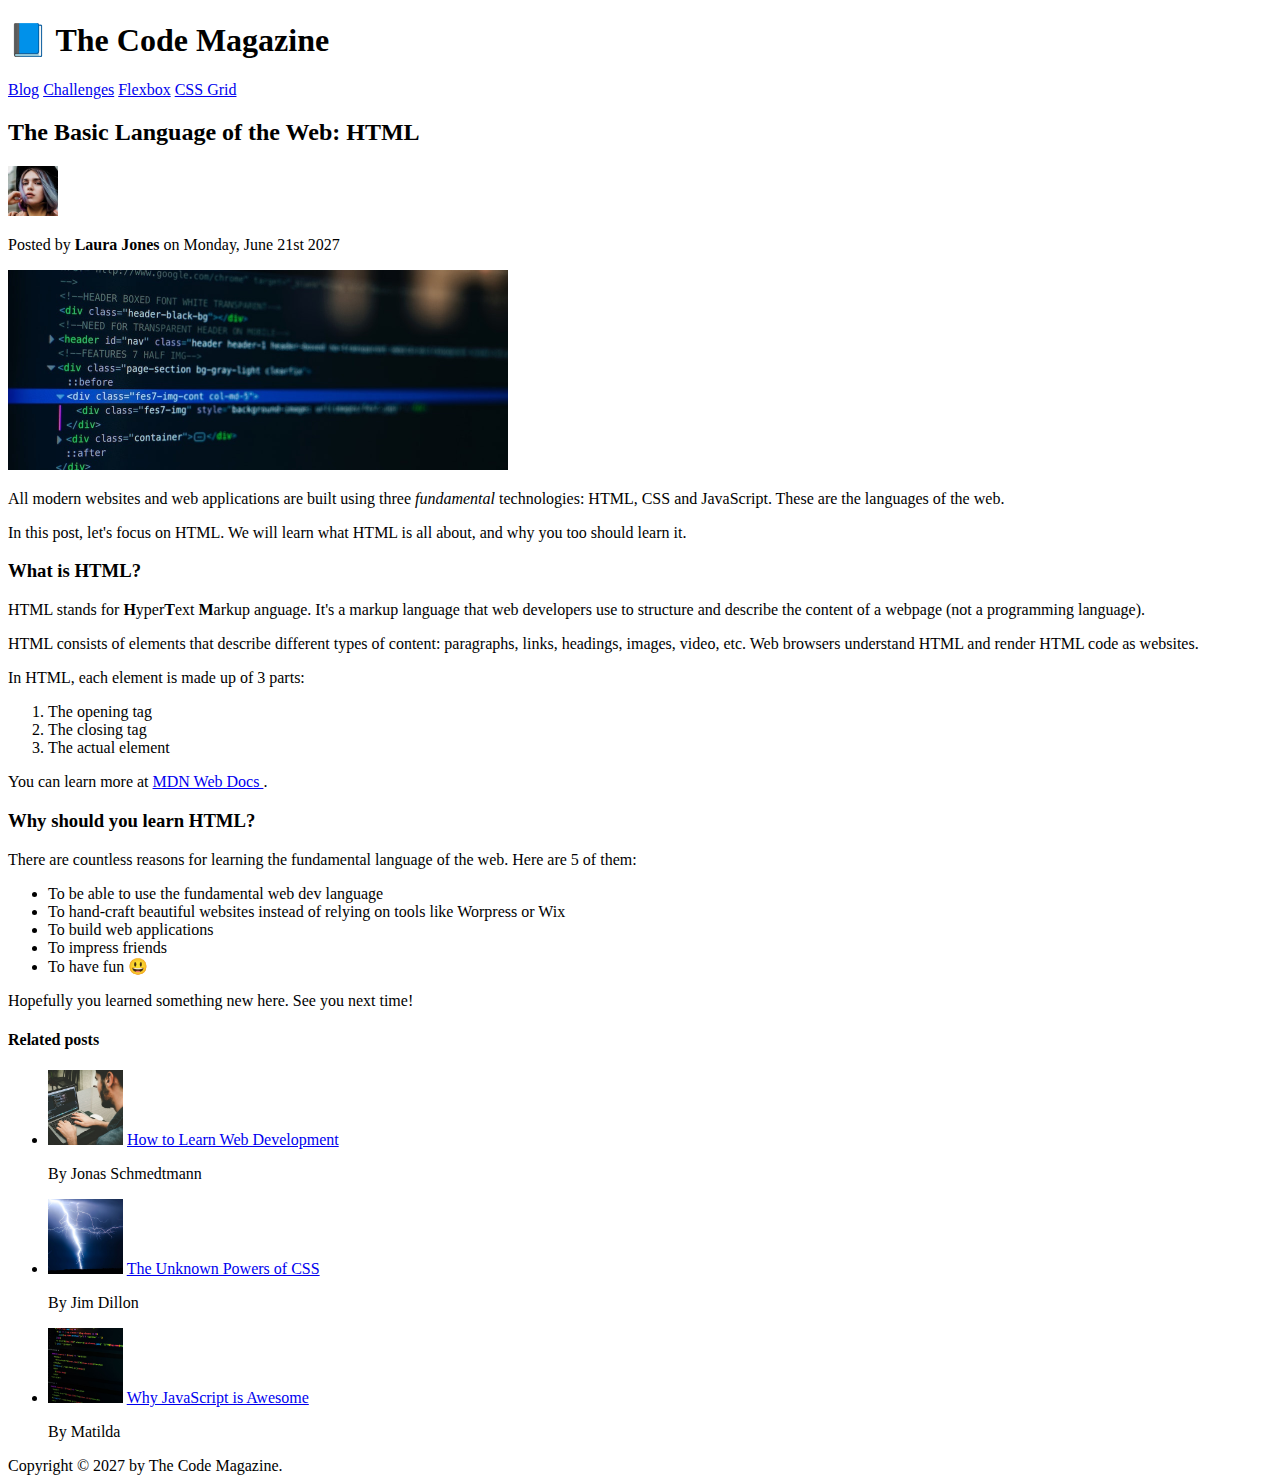
<file: 02 html-fundamentals/index.html>
<!DOCTYPE html>
<html lang="en">
  <head>
    <meta charset="UTF-8" />
    <meta name="viewport" content="width=device-width, initial-scale=1.0" />
    <title>The Basic Language of the Web: HTML</title>
  </head>
  <body>
    <!-- 
      <h1>The Basic Language of the Web: HTML</h1>
      <h2>The Basic Language of the Web: HTML</h2>
      <h3>The Basic Language of the Web: HTML</h3>
      <h4>The Basic Language of the Web: HTML</h4>
      <h5>The Basic Language of the Web: HTML</h5>
      <h6>The Basic Language of the Web: HTML</h6> 
    -->

    <head>
      <h1>📘 The Code Magazine</h1>

      <nav>
        <a href="blog.html">Blog</a>
        <a href="#">Challenges</a>
        <a href="#">Flexbox</a>
        <a href="#">CSS Grid</a>
      </nav>
    </head>

    <article>
      <header>
        <h2>The Basic Language of the Web: HTML</h2>

        <img src="laura-jones.jpg" alt="HTML Code on a screen" width="50" height="50" />

        <p>Posted by <strong>Laura Jones</strong> on Monday, June 21st 2027</p>

        <img src="post-img.jpg" alt="HTML Code on a screen" width="500" height="200" />
      </header>

      <p>
        All modern websites and web applications are built using three <em>fundamental</em> technologies: HTML, CSS and
        JavaScript. These are the languages of the web.
      </p>
      <p>In this post, let's focus on HTML. We will learn what HTML is all about, and why you too should learn it.</p>

      <h3>What is HTML?</h3>
      <p>
        HTML stands for <strong>H</strong>yper<strong>T</strong>ext <strong>M</strong>arkup <L></L>anguage. It's a
        markup language that web developers use to structure and describe the content of a webpage (not a programming
        language).
      </p>
      <p>
        HTML consists of elements that describe different types of content: paragraphs, links, headings, images, video,
        etc. Web browsers understand HTML and render HTML code as websites.
      </p>

      <p>In HTML, each element is made up of 3 parts:</p>
      <ol>
        <li>The opening tag</li>
        <li>The closing tag</li>
        <li>The actual element</li>
      </ol>

      <p>
        You can learn more at
        <a href="https://developer.mozilla.org/zh-CN/docs/Web/HTML" target="_blank"> MDN Web Docs </a>
        .
      </p>

      <h3>Why should you learn HTML?</h3>
      <p>There are countless reasons for learning the fundamental language of the web. Here are 5 of them:</p>
      <ul>
        <li>To be able to use the fundamental web dev language</li>
        <li>To hand-craft beautiful websites instead of relying on tools like Worpress or Wix</li>
        <li>To build web applications</li>
        <li>To impress friends</li>
        <li>To have fun 😃</li>
      </ul>

      <p>Hopefully you learned something new here. See you next time!</p>
    </article>

    <aside>
      <h4>Related posts</h4>
      <ul>
        <li>
          <img src="related-1.jpg" alt="Person Programming" width="75" />
          <a href="#">How to Learn Web Development</a>
          <p>By Jonas Schmedtmann</p>
        </li>
        <li>
          <img src="related-2.jpg" alt="Lightning" width="75" />
          <a href="#">The Unknown Powers of CSS</a>
          <p>By Jim Dillon</p>
        </li>
        <li>
          <img src="related-3.jpg" alt="JavaScript code on a screen" width="75" />
          <a href="#">Why JavaScript is Awesome</a>
          <p>By Matilda</p>
        </li>
      </ul>
    </aside>

    <footer>Copyright &copy; 2027 by The Code Magazine.</footer>
  </body>
</html>
</file>
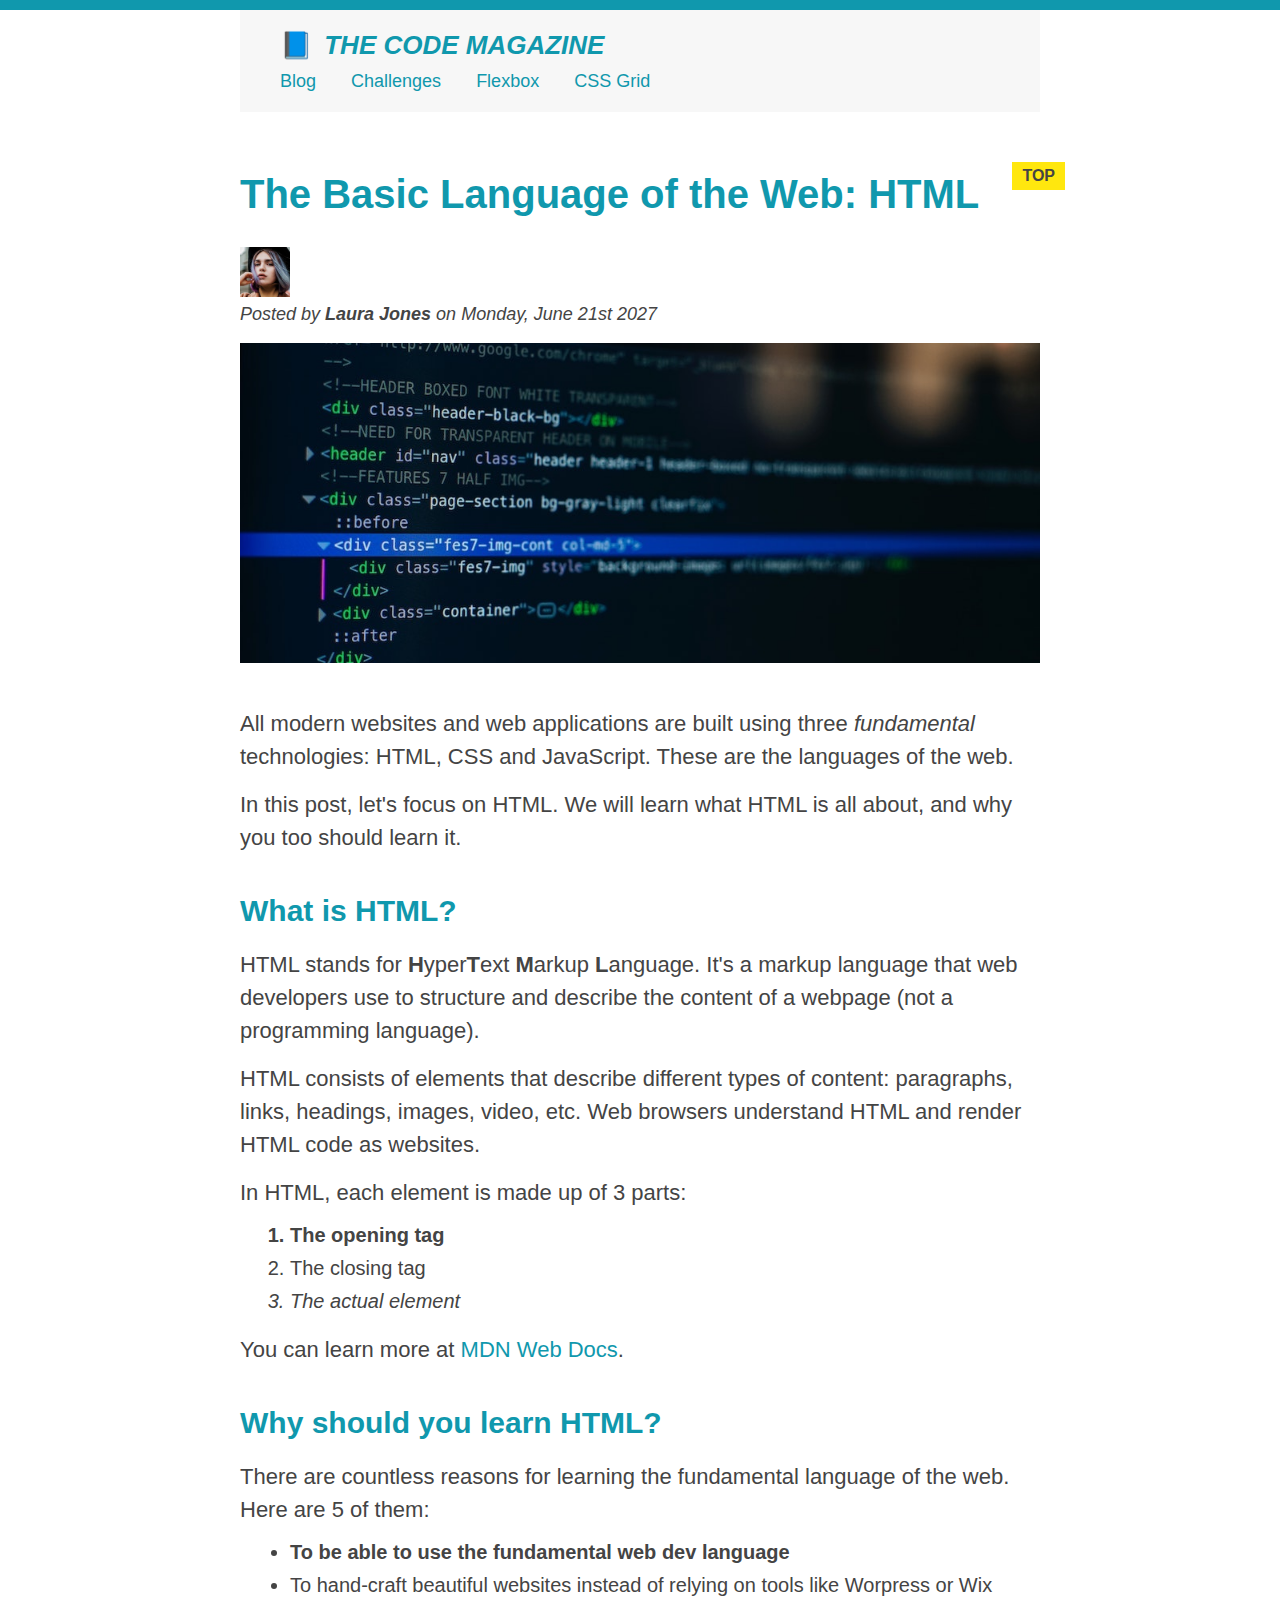
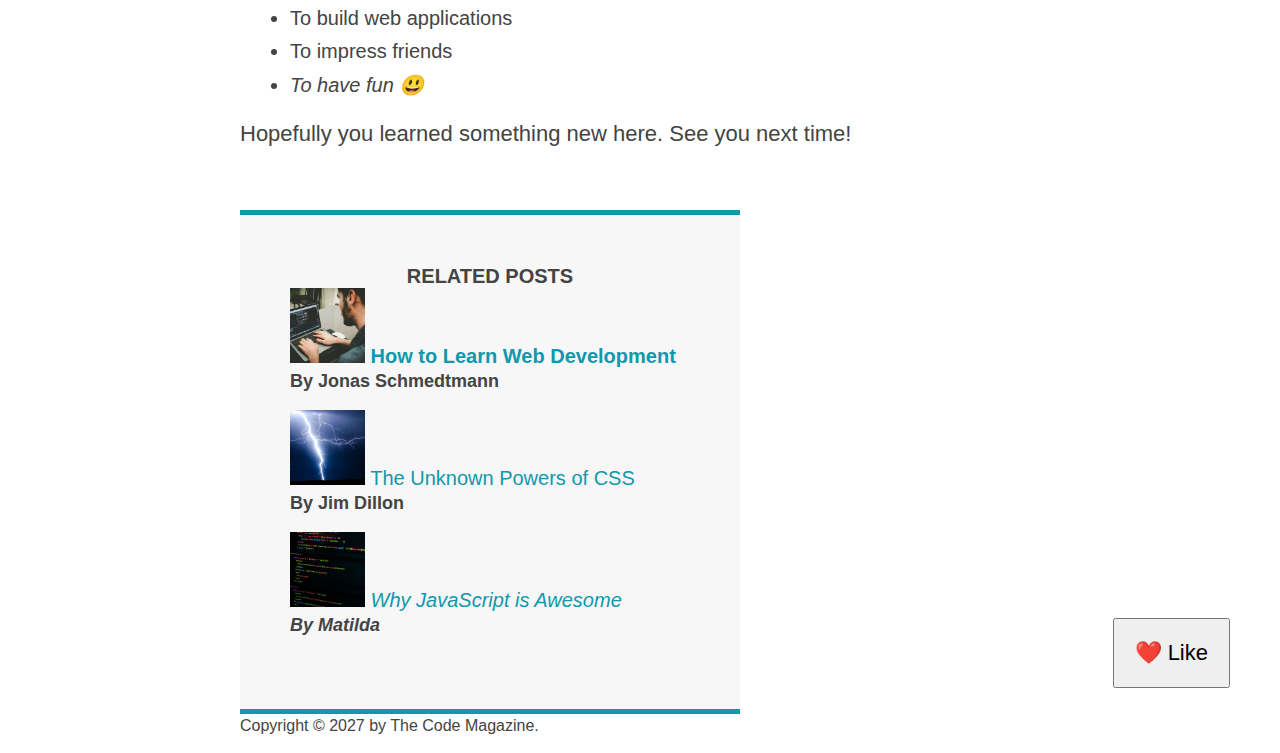
<file: 03 css-fundamentals/index.html>
<!DOCTYPE html>
<html lang="en">
  <head>
    <meta charset="UTF-8" />
    <link href="style.css" rel="stylesheet" />

    <title>The Basic Language of the Web: HTML</title>
  </head>

  <body>
    <!--
    <h1>The Basic Language of the Web: HTML</h1>
    <h2>The Basic Language of the Web: HTML</h2>
    <h3>The Basic Language of the Web: HTML</h3>
    <h4>The Basic Language of the Web: HTML</h4>
    <h5>The Basic Language of the Web: HTML</h5>
    <h6>The Basic Language of the Web: HTML</h6>
    -->

    <div class="container">
      <header class="main-header">
        <h1>📘 The Code Magazine</h1>

        <nav>
          <!-- <strong>This is the navigation</strong> -->
          <a href="blog.html">Blog</a>
          <a href="#">Challenges</a>
          <a href="#">Flexbox</a>
          <a href="#">CSS Grid</a>
        </nav>
      </header>

      <article>
        <header class="post-header">
          <h2>The Basic Language of the Web: HTML</h2>

          <img src="laura-jones.jpg" alt="Headshot of Laura Jones" height="50" width="50" />

          <p id="author">Posted by <strong>Laura Jones</strong> on Monday, June 21st 2027</p>

          <img src="post-img.jpg" alt="HTML code on a screen" width="500" height="200" class="post-img" />
          <button>❤️ Like</button>
        </header>

        <p>
          All modern websites and web applications are built using three
          <em>fundamental</em>
          technologies: HTML, CSS and JavaScript. These are the languages of the web.
        </p>

        <p>In this post, let's focus on HTML. We will learn what HTML is all about, and why you too should learn it.</p>

        <h3>What is HTML?</h3>
        <p>
          HTML stands for <strong>H</strong>yper<strong>T</strong>ext <strong>M</strong>arkup <strong>L</strong>anguage.
          It's a markup language that web developers use to structure and describe the content of a webpage (not a
          programming language).
        </p>
        <p>
          HTML consists of elements that describe different types of content: paragraphs, links, headings, images,
          video, etc. Web browsers understand HTML and render HTML code as websites.
        </p>
        <p>In HTML, each element is made up of 3 parts:</p>

        <ol>
          <li class="first-li">The opening tag</li>
          <li>The closing tag</li>
          <li>The actual element</li>
        </ol>

        <p>
          You can learn more at
          <a href="https://developer.mozilla.org/en-US/docs/Web/HTML" target="_blank">MDN Web Docs</a>.
        </p>

        <h3>Why should you learn HTML?</h3>

        <p>There are countless reasons for learning the fundamental language of the web. Here are 5 of them:</p>

        <ul>
          <li class="first-li">To be able to use the fundamental web dev language</li>
          <li>To hand-craft beautiful websites instead of relying on tools like Worpress or Wix</li>
          <li>To build web applications</li>
          <li>To impress friends</li>
          <li>To have fun 😃</li>
        </ul>

        <p>Hopefully you learned something new here. See you next time!</p>
      </article>

      <aside>
        <h4>Related posts</h4>

        <ul class="related">
          <li>
            <img src="related-1.jpg" alt="Person programming" width="75" height="75" />
            <a href="#">How to Learn Web Development</a>
            <p class="related-author">By Jonas Schmedtmann</p>
          </li>
          <li>
            <img src="related-2.jpg" alt="Lightning" width="75" height="75" />
            <a href="#">The Unknown Powers of CSS</a>
            <p class="related-author">By Jim Dillon</p>
          </li>
          <li>
            <img src="related-3.jpg" alt="JavaScript code on a screen" width="75" height="75" />
            <a href="#">Why JavaScript is Awesome</a>
            <p class="related-author">By Matilda</p>
          </li>
        </ul>
      </aside>

      <footer>
        <p id="copyright" class="copyright text">Copyright &copy; 2027 by The Code Magazine.</p>
      </footer>
    </div>
  </body>
</html>
</file>
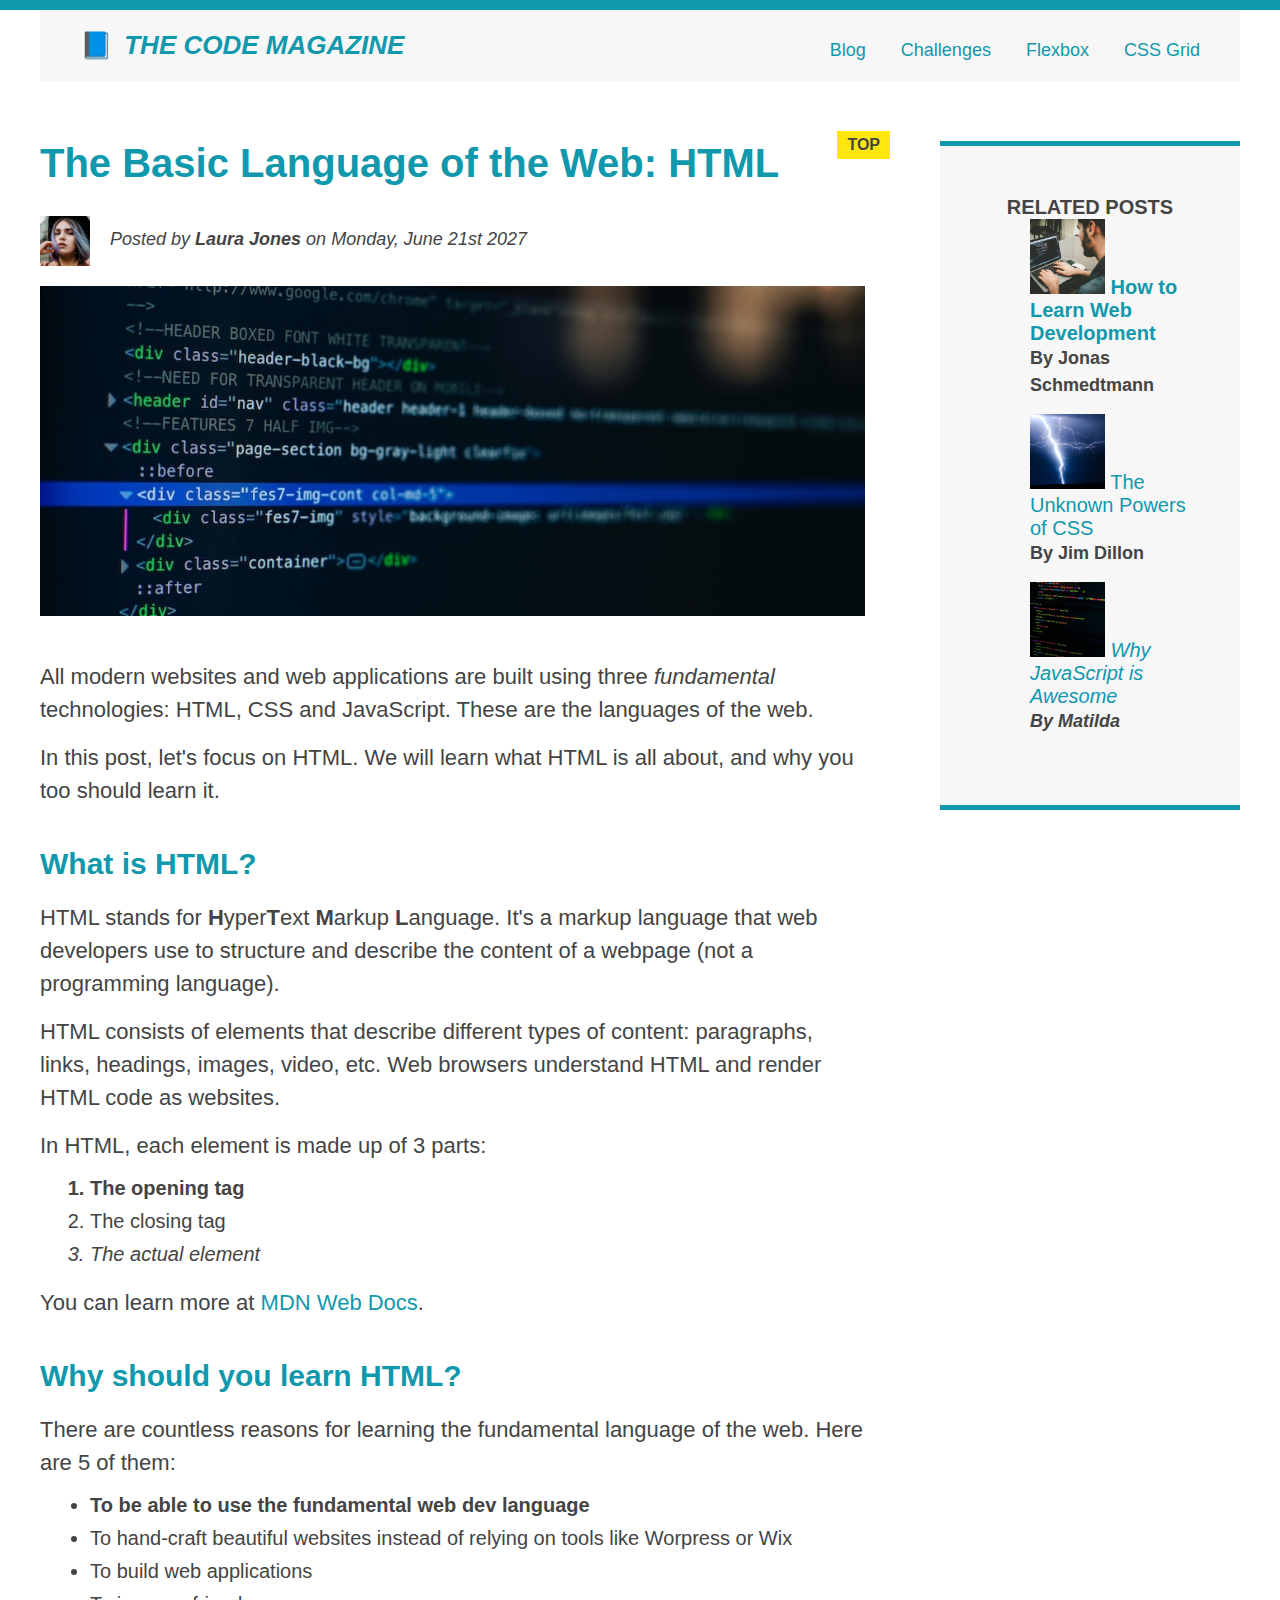
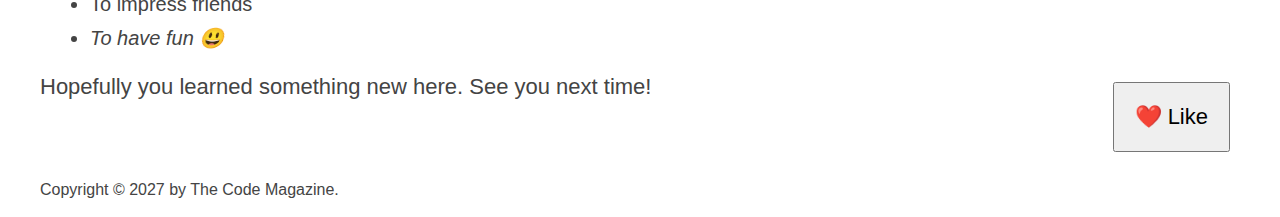
<file: 04 css-layouts/index.html>
<!DOCTYPE html>
<html lang="en">
  <head>
    <meta charset="UTF-8" />
    <link href="style.css" rel="stylesheet" />

    <title>The Basic Language of the Web: HTML</title>
  </head>

  <body>
    <!--
    <h1>The Basic Language of the Web: HTML</h1>
    <h2>The Basic Language of the Web: HTML</h2>
    <h3>The Basic Language of the Web: HTML</h3>
    <h4>The Basic Language of the Web: HTML</h4>
    <h5>The Basic Language of the Web: HTML</h5>
    <h6>The Basic Language of the Web: HTML</h6>
    -->

    <div class="container">
      <header class="main-header clearfix">
        <h1>📘 The Code Magazine</h1>

        <nav>
          <!-- <strong>This is the navigation</strong> -->
          <a href="blog.html">Blog</a>
          <a href="#">Challenges</a>
          <a href="#">Flexbox</a>
          <a href="#">CSS Grid</a>
        </nav>
      </header>

      <article>
        <header class="post-header">
          <h2>The Basic Language of the Web: HTML</h2>

          <img src="img/laura-jones.jpg" alt="Headshot of Laura Jones" height="50" width="50" class="author-img" />

          <p class="author" id="author">Posted by <strong>Laura Jones</strong> on Monday, June 21st 2027</p>

          <img src="img/post-img.jpg" alt="HTML code on a screen" width="500" height="200" class="post-img" />
          <button>❤️ Like</button>
        </header>

        <p>
          All modern websites and web applications are built using three
          <em>fundamental</em>
          technologies: HTML, CSS and JavaScript. These are the languages of the web.
        </p>

        <p>In this post, let's focus on HTML. We will learn what HTML is all about, and why you too should learn it.</p>

        <h3>What is HTML?</h3>
        <p>
          HTML stands for <strong>H</strong>yper<strong>T</strong>ext <strong>M</strong>arkup <strong>L</strong>anguage.
          It's a markup language that web developers use to structure and describe the content of a webpage (not a
          programming language).
        </p>
        <p>
          HTML consists of elements that describe different types of content: paragraphs, links, headings, images,
          video, etc. Web browsers understand HTML and render HTML code as websites.
        </p>
        <p>In HTML, each element is made up of 3 parts:</p>

        <ol>
          <li class="first-li">The opening tag</li>
          <li>The closing tag</li>
          <li>The actual element</li>
        </ol>

        <p>
          You can learn more at
          <a href="https://developer.mozilla.org/en-US/docs/Web/HTML" target="_blank">MDN Web Docs</a>.
        </p>

        <h3>Why should you learn HTML?</h3>

        <p>There are countless reasons for learning the fundamental language of the web. Here are 5 of them:</p>

        <ul>
          <li class="first-li">To be able to use the fundamental web dev language</li>
          <li>To hand-craft beautiful websites instead of relying on tools like Worpress or Wix</li>
          <li>To build web applications</li>
          <li>To impress friends</li>
          <li>To have fun 😃</li>
        </ul>

        <p>Hopefully you learned something new here. See you next time!</p>
      </article>

      <aside>
        <h4>Related posts</h4>

        <ul class="related">
          <li>
            <img src="img/related-1.jpg" alt="Person programming" width="75" height="75" />
            <a href="#">How to Learn Web Development</a>
            <p class="related-author">By Jonas Schmedtmann</p>
          </li>
          <li>
            <img src="img/related-2.jpg" alt="Lightning" width="75" height="75" />
            <a href="#">The Unknown Powers of CSS</a>
            <p class="related-author">By Jim Dillon</p>
          </li>
          <li>
            <img src="img/related-3.jpg" alt="JavaScript code on a screen" width="75" height="75" />
            <a href="#">Why JavaScript is Awesome</a>
            <p class="related-author">By Matilda</p>
          </li>
        </ul>
      </aside>

      <footer>
        <p id="copyright" class="copyright text">Copyright &copy; 2027 by The Code Magazine.</p>
      </footer>
    </div>
  </body>
</html>
</file>
<file: 03 css-fundamentals/style.css>
* {
  /* border-top: 10px solid #1098ad; */
  margin: 0;
  padding: 0;
}

/* PAGE SECTIONS */
body {
  color: #444;
  font-family: sans-serif;

  border-top: 10px solid #1098ad;
  position: relative;
}

.container {
  width: 800px;
  /* margin-left: auto;
  margin-right: auto; */
  margin: 0 auto;
}

.main-header {
  background-color: #f7f7f7;
  /* padding: 20px;
  padding-left: 40px;
  padding-right: 40px; */
  padding: 20px 40px;
  margin-bottom: 60px;
  /* height: 80px; */
}

nav {
  font-size: 18px;
  /* text-align: center; */
}

article {
  margin-bottom: 60px;
}

.post-header {
  margin-bottom: 40px;
  /* position: relative; */
}

aside {
  background-color: #f7f7f7;
  border-top: 5px solid #1098ad;
  border-bottom: 5px solid #1098ad;
  /* padding-top: 50px;
  padding-bottom: 50px; */
  padding: 50px 0;
  width: 500px;
}

/* SMALLER ELEMENTS */
h1,
h2,
h3 {
  color: #1098ad;
}

h1 {
  font-size: 26px;
  text-transform: uppercase;
  font-style: italic;
}

h2 {
  font-size: 40px;
  margin-bottom: 30px;
}

h3 {
  font-size: 30px;
  margin-bottom: 20px;
  margin-top: 40px;
}

h4 {
  font-size: 20px;
  text-transform: uppercase;
  text-align: center;
}

p {
  font-size: 22px;
  line-height: 1.5;
  margin-bottom: 15px;
}

ul,
ol {
  margin-left: 50px;
  margin-bottom: 20px;
}

li {
  font-size: 20px;
  margin-bottom: 10px;
  /* display: inline; */
}

li:last-child {
  margin-bottom: 0;
}

/* footer p {
  font-size: 16px;
} */

/* article header p {
  font-style: italic;
} */

#author {
  font-style: italic;
  font-size: 18px;
}

#copyright {
  font-size: 16px;
}

.related-author {
  font-size: 18px;
  font-weight: bold;
}

/* ul {
  list-style: none;
} */

.related {
  list-style: none;
}

body {
  /* background-color: orangered; */
}

/* .first-li {
  font-weight: bold;
} */

li:first-child {
  font-weight: bold;
}

li:last-child {
  font-style: italic;
}

/* li:nth-child(even) {
  color: red;
} */

/* Misconception: this won't work! */
article p:first-child {
  color: red;
}

/* Styling links */
a:link {
  color: #1098ad;
  text-decoration: none;
}

a:visited {
  /* color: #777; */
  color: #1098ad;
}

a:hover {
  color: orangered;
  font-weight: bold;
  text-decoration: underline orangered;
}

a:active {
  background-color: black;
  font-style: italic;
}
/* LVHA */

.post-img {
  width: 100%;
  height: auto;
}

nav a:link {
  /* background-color: orangered;
  margin: 20px;
  padding: 20px;

  display: block; */

  margin-right: 30px;
  margin-top: 10px;
  display: inline-block;
}

nav a:link:last-child {
  margin-right: 0;
}

button {
  font-size: 22px;
  padding: 20px;
  cursor: pointer;

  position: absolute;
  /* top: 50px;
  left: 50px; */
  bottom: 50px;
  right: 50px;
}

h1::first-letter {
  font-style: normal;
  margin-right: 5px;
}

h3 + p::first-line {
  /* color: red; */
}

h2 {
  /* background-color: orange; */
  position: relative;
}

h2::before {
  content: "TOP";
  background-color: #ffe70e;
  color: #444;
  font-size: 16px;
  font-weight: bold;
  display: inline-block;
  padding: 5px 10px;
  position: absolute;
  top: -10px;
  right: -25px;
}

/* Resolving conflicts */
/* #copyright {
  color: red;
}

.copyright {
  color: blue;
}

.text {
  color: yellow;
}

footer p {
  color: green !important;
} */

/* nav a:link,
nav p {
  font-size: 18px;
} */
</file>
<file: 04 css-layouts/style.css>
* {
  /* border-top: 10px solid #1098ad; */
  margin: 0;
  padding: 0;
}

/* PAGE SECTIONS */
body {
  color: #444;
  font-family: sans-serif;

  border-top: 10px solid #1098ad;
  position: relative;
}

.container {
  width: 1200px;
  /* margin-left: auto;
  margin-right: auto; */
  margin: 0 auto;
}

.main-header {
  background-color: #f7f7f7;
  /* padding: 20px;
  padding-left: 40px;
  padding-right: 40px; */
  padding: 20px 40px;
  margin-bottom: 60px;
  /* height: 80px; */
}

nav {
  font-size: 18px;
  /* text-align: center; */
}

article {
  margin-bottom: 60px;
}

.post-header {
  margin-bottom: 40px;
  /* position: relative; */
}

aside {
  box-sizing: border-box;
  padding: 50px 40px;
  border-top: 5px solid #1098ad;
  border-bottom: 5px solid #1098ad;
  background-color: #f7f7f7;
}

/* SMALLER ELEMENTS */
h1,
h2,
h3 {
  color: #1098ad;
}

h1 {
  font-size: 26px;
  text-transform: uppercase;
  font-style: italic;
}

h2 {
  font-size: 40px;
  margin-bottom: 30px;
}

h3 {
  font-size: 30px;
  margin-bottom: 20px;
  margin-top: 40px;
}

h4 {
  font-size: 20px;
  text-transform: uppercase;
  text-align: center;
}

p {
  font-size: 22px;
  line-height: 1.5;
  margin-bottom: 15px;
}

ul,
ol {
  margin-left: 50px;
  margin-bottom: 20px;
}

li {
  font-size: 20px;
  margin-bottom: 10px;
  /* display: inline; */
}

li:last-child {
  margin-bottom: 0;
}

/* footer p {
  font-size: 16px;
} */

/* article header p {
  font-style: italic;
} */

#author {
  font-style: italic;
  font-size: 18px;
}

#copyright {
  font-size: 16px;
}

.related-author {
  font-size: 18px;
  font-weight: bold;
}

/* ul {
  list-style: none;
} */

.related {
  list-style: none;
}

body {
  /* background-color: orangered; */
}

/* .first-li {
  font-weight: bold;
} */

li:first-child {
  font-weight: bold;
}

li:last-child {
  font-style: italic;
}

li:nth-child(even) {
  /* color: red; */
}

/* Misconception: this won't work! */
article p:first-child {
  color: red;
}

/* Styling links */
a:link {
  color: #1098ad;
  text-decoration: none;
}

a:visited {
  /* color: #777; */
  color: #1098ad;
}

a:hover {
  color: orangered;
  font-weight: bold;
  text-decoration: underline orangered;
}

a:active {
  background-color: black;
  font-style: italic;
}
/* LVHA */

.post-img {
  width: 100%;
  height: auto;
}

nav a:link {
  /* background-color: orangered;
  margin: 20px;
  padding: 20px;

  display: block; */

  margin-right: 30px;
  margin-top: 10px;
  display: inline-block;
}

nav a:link:last-child {
  margin-right: 0;
}

button {
  font-size: 22px;
  padding: 20px;
  cursor: pointer;

  position: absolute;
  /* top: 50px;
  left: 50px; */
  bottom: 50px;
  right: 50px;
}

h1::first-letter {
  font-style: normal;
  margin-right: 5px;
}

h3 + p::first-line {
  /* color: red; */
}

h2 {
  /* background-color: orange; */
  position: relative;
}

h2::before {
  content: "TOP";
  background-color: #ffe70e;
  color: #444;
  font-size: 16px;
  font-weight: bold;
  display: inline-block;
  padding: 5px 10px;
  position: absolute;
  top: -10px;
  right: -25px;
}

/* Resolving conflicts */
/* #copyright {
  color: red;
}

.copyright {
  color: blue;
}

.text {
  color: yellow;
}

footer p {
  color: green !important;
} */

/* nav a:link,
nav p {
  font-size: 18px;
} */

/* FLOATS  */

.author-img {
  float: left;
  margin-bottom: 20px;
}

.author {
  float: left;
  margin-top: 10px;
  margin-left: 20px;
}

h1 {
  float: left;
}

nav {
  float: right;
}

.clearfix::after {
  clear: both;
  content: "";
  display: block;
}

article {
  width: 825px;
  float: left;
}

aside {
  width: 300px;
  float: right;
}

footer {
  clear: both;
}
</file>
